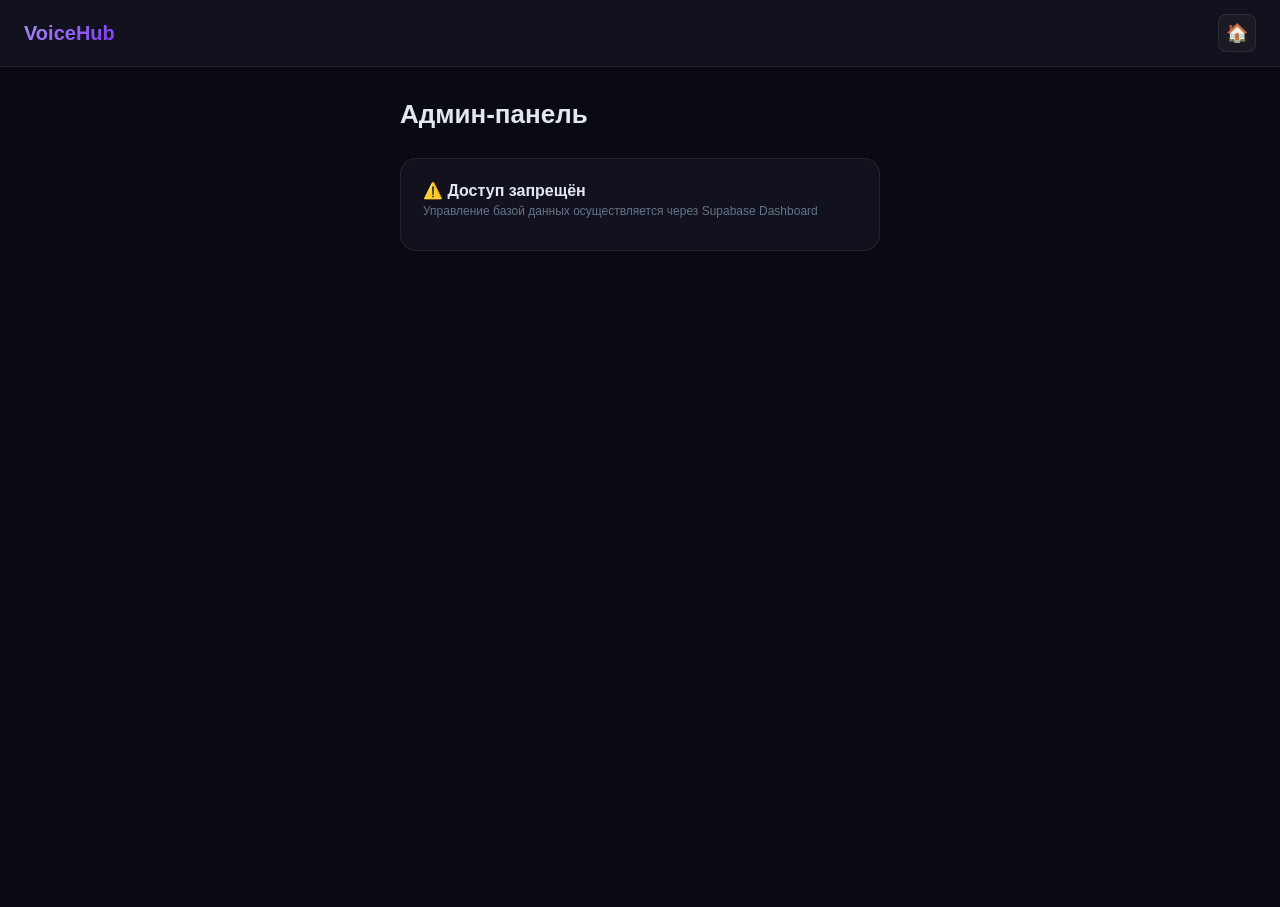
<file: admin.html>
<!DOCTYPE html>
<html lang="ru">
<head>
  <meta charset="UTF-8">
  <meta name="viewport" content="width=device-width, initial-scale=1.0">
  <title>VoiceHub — Админ</title>
  <link rel="stylesheet" href="css/style.css">
</head>
<body>
  <div class="settings-page">
    <header>
      <div class="logo">VoiceHub</div>
      <div class="header-actions">
        <a href="index.html" class="icon-btn" title="На главную">🏠</a>
      </div>
    </header>
    <div class="settings-container">
      <h1>Админ-панель</h1>
      <div class="settings-section">
        <h2>⚠️ Доступ запрещён</h2>
        <p class="settings-desc">Управление базой данных осуществляется через Supabase Dashboard</p>
      </div>
    </div>
  </div>
  <script>console.log("НЕ ПОЛУЧИТЬСЯ")</script>
</body>
</html>
</file>
<file: css/style.css>
:root {
  --bg: #0a0a12;
  --bg2: #12121e;
  --bg3: #1a1a2e;
  --card: rgba(255,255,255,0.04);
  --card-h: rgba(255,255,255,0.08);
  --accent: #7c3aed;
  --accent2: #6d28d9;
  --accent-light: #a78bfa;
  --glow: rgba(124,58,237,0.3);
  --red: #ef4444;
  --green: #22c55e;
  --txt: #e2e8f0;
  --txt2: #94a3b8;
  --txt3: #64748b;
  --brd: rgba(255,255,255,0.08);
  --brd2: rgba(255,255,255,0.12);
  --r: 12px;
  --rs: 8px;
  --rl: 16px;
}

* { margin: 0; padding: 0; box-sizing: border-box; }
html { overflow-y: auto; }

body {
  font-family: -apple-system, BlinkMacSystemFont, 'Segoe UI', Roboto, sans-serif;
  background: var(--bg);
  color: var(--txt);
  min-height: 100vh;
  overflow-x: hidden;
}

body.no-scroll { overflow: hidden; }

.hidden { display: none !important; }
.mono { font-family: 'Courier New', monospace; color: var(--accent); }
.muted-text { color: var(--txt2); font-size: 14px; margin-bottom: 12px; }

/* ===== AUTH ===== */
.auth-screen {
  display: flex;
  align-items: center;
  justify-content: center;
  min-height: 100vh;
  background: radial-gradient(ellipse at 50% 0%, rgba(124,58,237,0.15) 0%, transparent 60%);
}

.auth-container {
  background: var(--bg2);
  border: 1px solid var(--brd);
  border-radius: var(--rl);
  padding: 48px 40px;
  width: 100%;
  max-width: 420px;
  box-shadow: 0 4px 24px rgba(0,0,0,0.4);
  text-align: center;
}

.auth-container h1 {
  font-size: 32px;
  font-weight: 700;
  background: linear-gradient(135deg, #a78bfa, #7c3aed);
  -webkit-background-clip: text;
  -webkit-text-fill-color: transparent;
  margin-bottom: 8px;
}

.subtitle { color: var(--txt2); margin-bottom: 32px; font-size: 14px; }

.input-group { margin-bottom: 16px; text-align: left; }
.input-group label { display: block; font-size: 13px; font-weight: 500; color: var(--txt2); margin-bottom: 6px; }

.input-group input {
  width: 100%;
  padding: 12px 16px;
  background: var(--card);
  border: 1px solid var(--brd);
  border-radius: var(--rs);
  color: var(--txt);
  font-size: 14px;
  outline: none;
  transition: 0.2s;
}

.input-group input:focus {
  border-color: var(--accent);
  box-shadow: 0 0 0 3px var(--glow);
}

.input-group input::placeholder { color: var(--txt3); }

.auth-btn {
  width: 100%;
  padding: 12px;
  background: var(--accent);
  color: white;
  border: none;
  border-radius: var(--rs);
  font-size: 15px;
  font-weight: 600;
  cursor: pointer;
  transition: 0.2s;
  margin-top: 8px;
}

.auth-btn:hover { background: var(--accent2); transform: translateY(-1px); }
.auth-btn:active { transform: translateY(0); }

.auth-error { color: var(--red); font-size: 13px; margin-top: 12px; min-height: 20px; }
.auth-link { margin-top: 16px; font-size: 14px; color: var(--txt2); }
.auth-link a { color: var(--accent); text-decoration: none; }

/* ===== APP ===== */
.app-screen { display: flex; flex-direction: column; height: 100vh; }

/* HEADER */
header {
  display: flex;
  align-items: center;
  justify-content: space-between;
  padding: 12px 24px;
  background: var(--bg2);
  border-bottom: 1px solid var(--brd);
  flex-shrink: 0;
}

.logo {
  font-size: 20px;
  font-weight: 700;
  background: linear-gradient(135deg, #a78bfa, #7c3aed);
  -webkit-background-clip: text;
  -webkit-text-fill-color: transparent;
}

.user-info { display: flex; align-items: center; gap: 12px; }
.user-info .nickname { font-weight: 500; }

.id-badge {
  background: var(--card);
  border: 1px solid var(--brd);
  padding: 4px 10px;
  border-radius: 20px;
  font-size: 12px;
  font-family: 'Courier New', monospace;
  color: var(--accent);
  cursor: pointer;
  transition: 0.2s;
  user-select: all;
}

.id-badge:hover { background: var(--card-h); border-color: var(--accent); }

.header-actions { display: flex; gap: 8px; }

.icon-btn {
  width: 38px;
  height: 38px;
  display: flex;
  align-items: center;
  justify-content: center;
  background: var(--card);
  border: 1px solid var(--brd);
  border-radius: var(--rs);
  color: var(--txt2);
  font-size: 18px;
  cursor: pointer;
  transition: 0.2s;
}

.icon-btn:hover { background: var(--card-h); color: var(--txt); }
.icon-btn.danger:hover { color: var(--red); border-color: rgba(239,68,68,0.3); }

/* MAIN LAYOUT */
main { display: flex; flex: 1; overflow: hidden; }

/* SIDEBAR */
#sidebar {
  width: 280px;
  background: var(--bg2);
  border-right: 1px solid var(--brd);
  display: flex;
  flex-direction: column;
  flex-shrink: 0;
}

.sidebar-header { padding: 16px 20px; border-bottom: 1px solid var(--brd); }
.sidebar-header h3 { font-size: 13px; font-weight: 600; color: var(--txt2); text-transform: uppercase; letter-spacing: 0.5px; }
.sidebar-header span { color: var(--green); }

#user-list { flex: 1; overflow-y: auto; padding: 8px; }

.user-item {
  display: flex;
  align-items: center;
  gap: 10px;
  padding: 10px 12px;
  border-radius: var(--rs);
  transition: 0.2s;
}

.user-item:hover { background: var(--card-h); }

.user-item .avatar {
  width: 32px;
  height: 32px;
  border-radius: 50%;
  display: flex;
  align-items: center;
  justify-content: center;
  font-size: 14px;
  font-weight: 600;
  flex-shrink: 0;
}

.user-details { flex: 1; min-width: 0; }
.user-name { font-size: 14px; font-weight: 500; white-space: nowrap; overflow: hidden; text-overflow: ellipsis; }
.user-id { font-size: 11px; color: var(--txt3); font-family: 'Courier New', monospace; }
.mic-status { font-size: 14px; flex-shrink: 0; }

.user-item.self { background: rgba(124,58,237,0.1); border: 1px solid rgba(124,58,237,0.2); }

/* CONTROLS */
.controls { padding: 16px; border-top: 1px solid var(--brd); }
.controls h3 { font-size: 12px; font-weight: 600; color: var(--txt3); text-transform: uppercase; letter-spacing: 0.5px; margin-bottom: 12px; }

.control-btn {
  width: 100%;
  padding: 10px 14px;
  margin-bottom: 8px;
  background: var(--card);
  border: 1px solid var(--brd);
  border-radius: var(--rs);
  color: var(--txt);
  font-size: 13px;
  font-weight: 500;
  cursor: pointer;
  transition: 0.2s;
  text-align: left;
}

.control-btn:hover { background: var(--card-h); border-color: var(--brd2); }
.control-btn.active { background: rgba(239,68,68,0.15); border-color: rgba(239,68,68,0.3); color: #fca5a5; }

.volume-row {
  display: flex;
  align-items: center;
  gap: 8px;
  padding: 8px 14px;
  margin-bottom: 8px;
  font-size: 13px;
  color: var(--txt);
}

.volume-row span { min-width: 80px; }

.volume-row .custom-slider {
  flex: 1;
  height: 4px;
  background: rgba(255,255,255,0.1);
  border-radius: 2px;
}

.volume-row .slider-value {
  min-width: 36px;
  text-align: right;
}

/* MAIN AREA */
#main-area {
  flex: 1;
  display: flex;
  flex-direction: column;
  align-items: center;
  justify-content: center;
  background: radial-gradient(ellipse at 50% 50%, rgba(124,58,237,0.05) 0%, transparent 70%);
  position: relative;
}

#call-status { text-align: center; z-index: 1; }
.status-icon { font-size: 64px; margin-bottom: 16px; animation: pulse 2s ease-in-out infinite; }

@keyframes pulse {
  0%, 100% { transform: scale(1); opacity: 1; }
  50% { transform: scale(1.05); opacity: 0.8; }
}

#call-status h2 { font-size: 22px; font-weight: 600; margin-bottom: 8px; }
#call-status p { color: var(--txt2); font-size: 14px; }

#audio-container { position: absolute; top: 0; left: 0; width: 100%; height: 100%; pointer-events: none; }
#audio-container audio { display: none; }

.wave-container { display: flex; align-items: center; justify-content: center; gap: 4px; margin-top: 24px; height: 40px; }

.wave-bar {
  width: 4px;
  height: 20px;
  background: var(--accent);
  border-radius: 2px;
  animation: wave 1s ease-in-out infinite;
}

.wave-bar:nth-child(1) { animation-delay: 0s; }
.wave-bar:nth-child(2) { animation-delay: 0.1s; }
.wave-bar:nth-child(3) { animation-delay: 0.2s; }
.wave-bar:nth-child(4) { animation-delay: 0.3s; }
.wave-bar:nth-child(5) { animation-delay: 0.4s; }

@keyframes wave {
  0%, 100% { height: 8px; opacity: 0.4; }
  50% { height: 32px; opacity: 1; }
}

/* MODALS */
.modal {
  position: fixed;
  top: 0; left: 0;
  width: 100%; height: 100%;
  background: rgba(0,0,0,0.6);
  backdrop-filter: blur(4px);
  display: flex;
  align-items: center;
  justify-content: center;
  z-index: 1000;
  animation: fadeIn 0.2s ease;
}

@keyframes fadeIn { from { opacity: 0; } to { opacity: 1; } }

.modal-content {
  background: var(--bg2);
  border: 1px solid var(--brd);
  border-radius: var(--rl);
  padding: 32px;
  width: 100%;
  max-width: 480px;
  max-height: 80vh;
  overflow-y: auto;
  position: relative;
  animation: slideUp 0.3s ease;
}

@keyframes slideUp {
  from { transform: translateY(20px); opacity: 0; }
  to { transform: translateY(0); opacity: 1; }
}

.modal-content h2 { font-size: 20px; font-weight: 600; margin-bottom: 20px; }

.close-btn {
  position: absolute;
  top: 16px; right: 16px;
  width: 32px; height: 32px;
  display: flex;
  align-items: center;
  justify-content: center;
  background: var(--card);
  border: 1px solid var(--brd);
  border-radius: 50%;
  color: var(--txt2);
  font-size: 18px;
  cursor: pointer;
  transition: 0.2s;
}

.close-btn:hover { background: var(--card-h); color: var(--txt); }

/* STATS */
.stats-grid { display: grid; gap: 16px; }

.stat-card {
  background: var(--card);
  border: 1px solid var(--brd);
  border-radius: var(--r);
  padding: 20px;
}

.stat-card h4 { font-size: 12px; font-weight: 600; color: var(--txt3); text-transform: uppercase; letter-spacing: 0.5px; margin-bottom: 8px; }
.stat-value { font-size: 28px; font-weight: 700; color: var(--accent); }
.stat-info { font-size: 13px; color: var(--txt2); line-height: 1.8; }
.stat-info span { color: var(--txt); font-weight: 500; }

/* MUTE EXCEPT */
.mute-except-item {
  display: flex;
  align-items: center;
  gap: 10px;
  padding: 8px 12px;
  background: var(--card);
  border: 1px solid var(--brd);
  border-radius: var(--rs);
  margin-bottom: 8px;
}

.mute-except-item label { flex: 1; font-size: 14px; cursor: pointer; }
.mute-except-item input[type="checkbox"] { width: 18px; height: 18px; accent-color: var(--accent); cursor: pointer; }

.primary-btn {
  width: 100%;
  padding: 12px;
  background: var(--accent);
  color: white;
  border: none;
  border-radius: var(--rs);
  font-size: 14px;
  font-weight: 600;
  cursor: pointer;
  transition: 0.2s;
  margin-top: 12px;
}

.primary-btn:hover { background: var(--accent2); }

/* NOTIFICATION */
#notification {
  display: none;
  position: fixed;
  top: 20px; right: 20px;
  background: var(--bg2);
  border: 1px solid var(--brd);
  border-radius: var(--r);
  padding: 12px 20px;
  font-size: 14px;
  z-index: 2000;
  animation: slideIn 0.3s ease;
  box-shadow: 0 4px 24px rgba(0,0,0,0.4);
}

@keyframes slideIn {
  from { transform: translateX(100%); opacity: 0; }
  to { transform: translateX(0); opacity: 1; }
}

#notification.success { border-left: 3px solid var(--green); }
#notification.error { border-left: 3px solid var(--red); }
#notification.info { border-left: 3px solid var(--accent); }

/* ============================================================
   SETTINGS PAGE
   ============================================================ */

.settings-page {
  min-height: 100vh;
  background: var(--bg);
  overflow-y: auto;
  -webkit-overflow-scrolling: touch;
}

.settings-page header {
  display: flex;
  align-items: center;
  justify-content: space-between;
  padding: 14px 24px;
  background: var(--bg2);
  border-bottom: 1px solid var(--brd);
}

.settings-page .icon-btn {
  text-decoration: none;
}

.settings-container {
  max-width: 520px;
  margin: 0 auto;
  padding: 32px 20px 80px;
  min-height: calc(100vh - 60px);
}

.settings-container > h1 {
  font-size: 26px;
  font-weight: 700;
  margin-bottom: 28px;
  color: var(--txt);
}

/* Section card */
.settings-section {
  background: var(--bg2);
  border: 1px solid var(--brd);
  border-radius: var(--rl);
  padding: 22px 22px 18px;
  margin-bottom: 16px;
}

.settings-section h2 {
  font-size: 16px;
  font-weight: 600;
  margin-bottom: 4px;
  color: var(--txt);
  display: flex;
  align-items: center;
  gap: 8px;
}

.settings-desc {
  font-size: 12px;
  color: var(--txt3);
  margin-bottom: 14px;
}

/* ---- Custom Select (white card, black text) ---- */
.custom-select {
  position: relative;
  width: 100%;
}

.select-trigger {
  display: flex;
  align-items: center;
  gap: 10px;
  padding: 11px 14px;
  background: #ffffff;
  border: 1.5px solid #e5e7eb;
  border-radius: 10px;
  cursor: pointer;
  transition: border-color 0.2s, box-shadow 0.2s;
  user-select: none;
}

.select-trigger:hover {
  border-color: #c4b5fd;
}

.select-trigger.open {
  border-color: var(--accent);
  box-shadow: 0 0 0 3px var(--glow);
  border-bottom-left-radius: 0;
  border-bottom-right-radius: 0;
}

.select-icon {
  font-size: 16px;
  flex-shrink: 0;
  line-height: 1;
}

.select-text {
  flex: 1;
  font-size: 13px;
  font-weight: 500;
  color: #111827;
  white-space: nowrap;
  overflow: hidden;
  text-overflow: ellipsis;
  line-height: 1.3;
}

.select-arrow {
  font-size: 11px;
  color: #9ca3af;
  transition: transform 0.25s cubic-bezier(.4,0,.2,1);
  flex-shrink: 0;
  line-height: 1;
}

.select-trigger.open .select-arrow {
  transform: rotate(180deg);
}

/* Dropdown panel */
.select-dropdown {
  position: absolute;
  top: 100%;
  left: 0;
  right: 0;
  background: #ffffff;
  border: 1.5px solid var(--accent);
  border-top: 1px solid #e5e7eb;
  border-bottom-left-radius: 10px;
  border-bottom-right-radius: 10px;
  max-height: 200px;
  overflow-y: auto;
  z-index: 200;
  display: none;
  box-shadow: 0 12px 32px rgba(0,0,0,0.35);
}

.select-dropdown.open {
  display: block;
}

.select-option {
  padding: 10px 14px;
  font-size: 13px;
  color: #1f2937;
  cursor: pointer;
  transition: background 0.12s;
  border-bottom: 1px solid #f3f4f6;
  line-height: 1.35;
}

.select-option:last-child { border-bottom: none; }

.select-option:hover {
  background: #f5f3ff;
}

.select-option.selected {
  background: var(--accent);
  color: #ffffff;
  font-weight: 600;
}

.select-option.selected:hover {
  background: var(--accent2);
}

.select-option.disabled {
  color: #9ca3af;
  cursor: default;
  font-style: italic;
}

.select-option.disabled:hover {
  background: transparent;
}

.select-dropdown::-webkit-scrollbar { width: 5px; }
.select-dropdown::-webkit-scrollbar-track { background: #f9fafb; }
.select-dropdown::-webkit-scrollbar-thumb { background: #d1d5db; border-radius: 3px; }

/* ---- Mic visualizer ---- */
.device-test {
  margin-top: 14px;
  padding: 14px 16px;
  background: #f9fafb;
  border: 1px solid #e5e7eb;
  border-radius: 10px;
}

.test-visual {
  width: 100%;
  height: 6px;
  background: #e5e7eb;
  border-radius: 3px;
  overflow: hidden;
  margin-bottom: 10px;
}

.test-bar {
  height: 100%;
  width: 2%;
  background: linear-gradient(90deg, var(--accent), var(--accent-light));
  border-radius: 3px;
  transition: width 0.08s linear;
  min-width: 2%;
}

.test-label {
  font-size: 12px;
  color: #6b7280;
  text-align: center;
  font-weight: 500;
}

/* ---- Toggle switches ---- */
.toggle-row {
  display: flex;
  align-items: center;
  justify-content: space-between;
  padding: 12px 0;
  border-bottom: 1px solid #f3f4f6;
  font-size: 14px;
  color: #374151;
  font-weight: 500;
}

.toggle-row:last-child { border-bottom: none; }

.toggle {
  position: relative;
  width: 46px;
  height: 26px;
  flex-shrink: 0;
}

.toggle input {
  opacity: 0;
  width: 0;
  height: 0;
  position: absolute;
}

.toggle-slider {
  position: absolute;
  top: 0; left: 0; right: 0; bottom: 0;
  background: #d1d5db;
  border-radius: 13px;
  cursor: pointer;
  transition: background 0.3s cubic-bezier(.4,0,.2,1);
}

.toggle-slider::before {
  content: '';
  position: absolute;
  top: 3px;
  left: 3px;
  width: 20px;
  height: 20px;
  background: #ffffff;
  border-radius: 50%;
  transition: transform 0.3s cubic-bezier(.4,0,.2,1);
  box-shadow: 0 1px 4px rgba(0,0,0,0.2);
}

.toggle input:checked + .toggle-slider {
  background: var(--accent);
}

.toggle input:checked + .toggle-slider::before {
  transform: translateX(20px);
}

.toggle input:focus-visible + .toggle-slider {
  box-shadow: 0 0 0 3px var(--glow);
}

/* ---- Account card ---- */
.account-info {
  padding: 14px 16px;
  background: #f9fafb;
  border: 1px solid #e5e7eb;
  border-radius: 10px;
  margin-bottom: 14px;
  font-size: 14px;
  color: #374151;
  line-height: 2;
}

.account-info code {
  font-family: 'Courier New', monospace;
  color: var(--accent);
  background: #ede9fe;
  padding: 2px 8px;
  border-radius: 4px;
  font-size: 12px;
  font-weight: 600;
}

.logout-btn {
  width: 100%;
  padding: 11px;
  background: #fef2f2;
  border: 1.5px solid #fecaca;
  border-radius: 10px;
  color: var(--red);
  font-size: 14px;
  font-weight: 600;
  cursor: pointer;
  transition: 0.2s;
}

.logout-btn:hover {
  background: #fee2e2;
  border-color: #fca5a5;
}

/* ---- Slider ---- */
.slider-row {
  display: flex;
  align-items: center;
  gap: 12px;
  padding: 8px 0;
}

.slider-label {
  font-size: 13px;
  color: var(--txt3);
  min-width: 32px;
  text-align: right;
}

.slider-value {
  font-size: 14px;
  font-weight: 600;
  color: var(--accent);
  min-width: 42px;
}

.custom-slider {
  flex: 1;
  -webkit-appearance: none;
  appearance: none;
  height: 6px;
  background: #e5e7eb;
  border-radius: 3px;
  outline: none;
}

.custom-slider::-webkit-slider-thumb {
  -webkit-appearance: none;
  width: 20px;
  height: 20px;
  background: var(--accent);
  border-radius: 50%;
  cursor: pointer;
  box-shadow: 0 2px 6px rgba(124,58,237,0.4);
}

/* Dark slider for chat modals */
.modal .custom-slider {
  background: rgba(255,255,255,0.1);
}

.modal .custom-slider::-webkit-slider-thumb {
  background: var(--accent);
}

.modal .toggle-row {
  border-bottom: 1px solid var(--brd);
  color: var(--txt);
}

.modal .toggle-slider {
  background: rgba(255,255,255,0.15);
}

.modal .toggle input:checked + .toggle-slider {
  background: var(--accent);
}

/* User audio controls in stats */
#user-audio-controls {
  margin-top: 16px;
  padding-top: 16px;
  border-top: 1px solid var(--brd);
}

#user-audio-controls h4 {
  font-size: 12px;
  font-weight: 600;
  color: var(--txt3);
  text-transform: uppercase;
  letter-spacing: 0.5px;
  margin-bottom: 12px;
}
</file>
